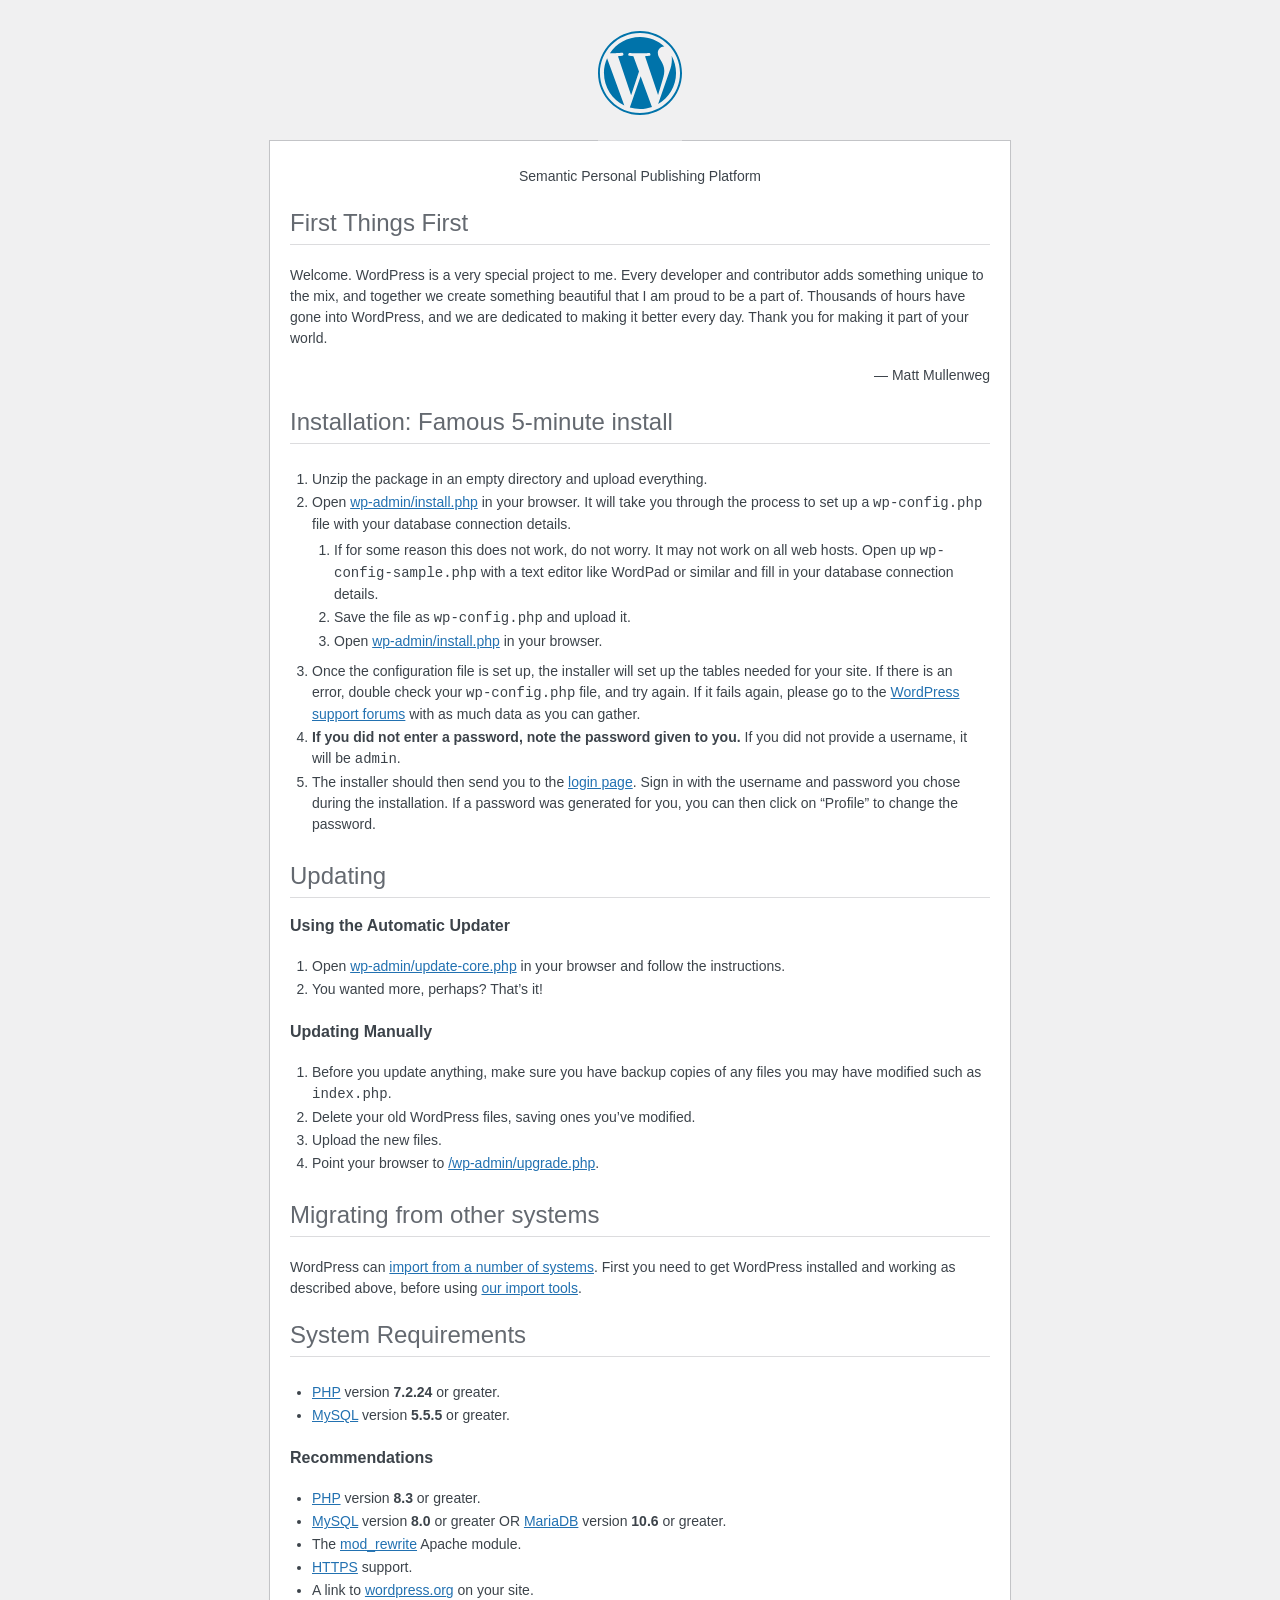
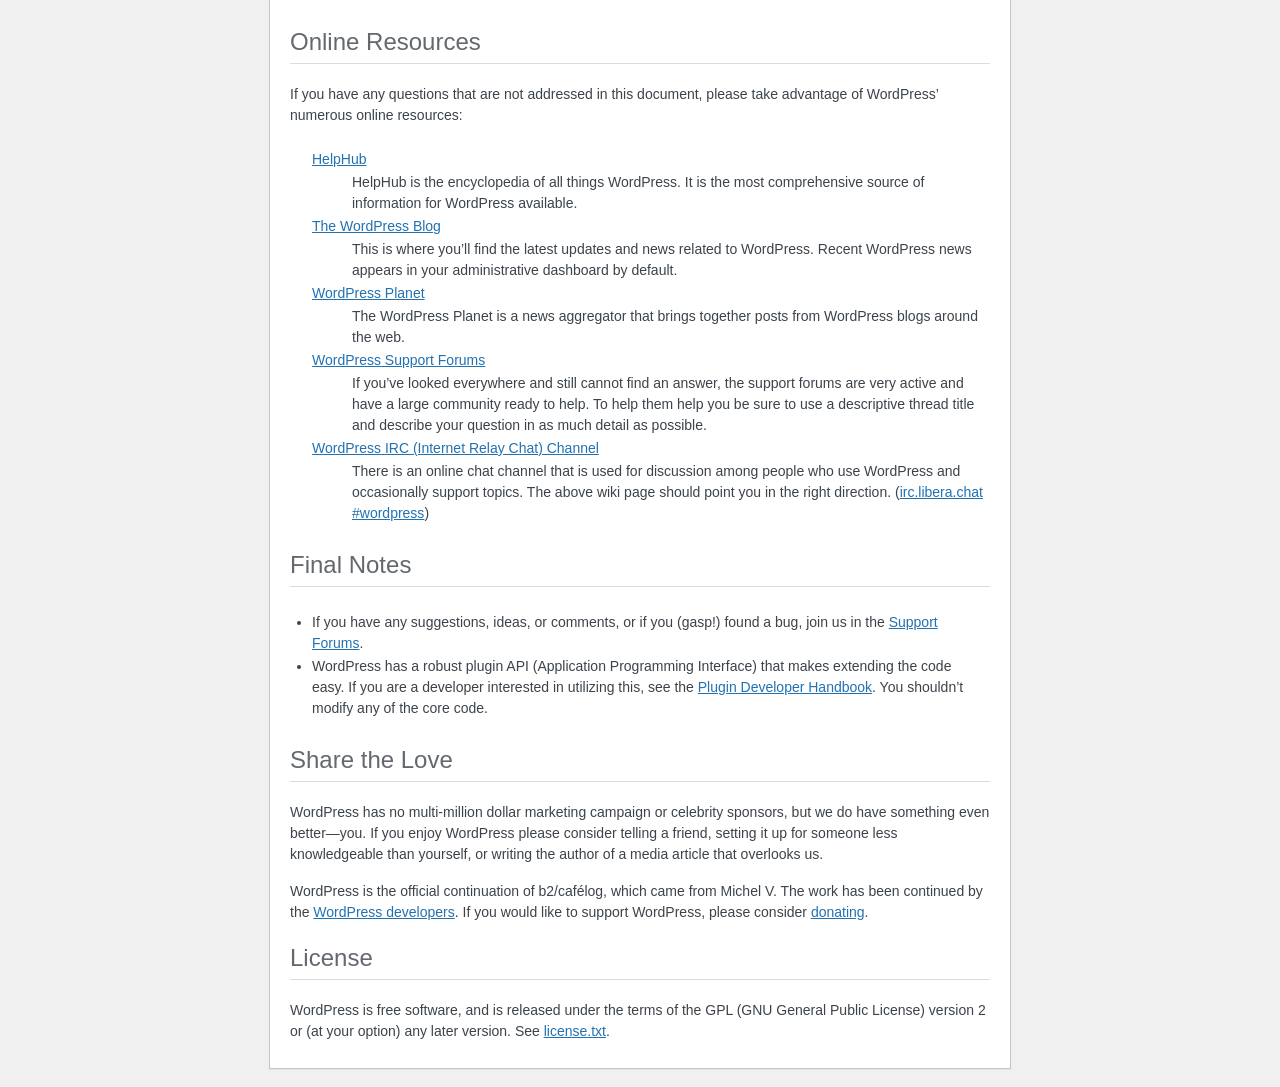
<file: peptide_aggregator/readme.html>
<!DOCTYPE html>
<html lang="en">
<head>
	<meta name="viewport" content="width=device-width" />
	<meta http-equiv="Content-Type" content="text/html; charset=utf-8" />
	<meta name="robots" content="noindex,nofollow" />
	<title>WordPress &#8250; ReadMe</title>
	<link rel="stylesheet" href="wp-admin/css/install.css?ver=20100228" type="text/css" />
</head>
<body>
<h1 id="logo">
	<a href="https://wordpress.org/"><img alt="WordPress" src="wp-admin/images/wordpress-logo.png" /></a>
</h1>
<p style="text-align: center">Semantic Personal Publishing Platform</p>

<h2>First Things First</h2>
<p>Welcome. WordPress is a very special project to me. Every developer and contributor adds something unique to the mix, and together we create something beautiful that I am proud to be a part of. Thousands of hours have gone into WordPress, and we are dedicated to making it better every day. Thank you for making it part of your world.</p>
<p style="text-align: right">&#8212; Matt Mullenweg</p>

<h2>Installation: Famous 5-minute install</h2>
<ol>
	<li>Unzip the package in an empty directory and upload everything.</li>
	<li>Open <span class="file"><a href="wp-admin/install.php">wp-admin/install.php</a></span> in your browser. It will take you through the process to set up a <code>wp-config.php</code> file with your database connection details.
		<ol>
			<li>If for some reason this does not work, do not worry. It may not work on all web hosts. Open up <code>wp-config-sample.php</code> with a text editor like WordPad or similar and fill in your database connection details.</li>
			<li>Save the file as <code>wp-config.php</code> and upload it.</li>
			<li>Open <span class="file"><a href="wp-admin/install.php">wp-admin/install.php</a></span> in your browser.</li>
		</ol>
	</li>
	<li>Once the configuration file is set up, the installer will set up the tables needed for your site. If there is an error, double check your <code>wp-config.php</code> file, and try again. If it fails again, please go to the <a href="https://wordpress.org/support/forums/">WordPress support forums</a> with as much data as you can gather.</li>
	<li><strong>If you did not enter a password, note the password given to you.</strong> If you did not provide a username, it will be <code>admin</code>.</li>
	<li>The installer should then send you to the <a href="wp-login.php">login page</a>. Sign in with the username and password you chose during the installation. If a password was generated for you, you can then click on &#8220;Profile&#8221; to change the password.</li>
</ol>

<h2>Updating</h2>
<h3>Using the Automatic Updater</h3>
<ol>
	<li>Open <span class="file"><a href="wp-admin/update-core.php">wp-admin/update-core.php</a></span> in your browser and follow the instructions.</li>
	<li>You wanted more, perhaps? That&#8217;s it!</li>
</ol>

<h3>Updating Manually</h3>
<ol>
	<li>Before you update anything, make sure you have backup copies of any files you may have modified such as <code>index.php</code>.</li>
	<li>Delete your old WordPress files, saving ones you&#8217;ve modified.</li>
	<li>Upload the new files.</li>
	<li>Point your browser to <span class="file"><a href="wp-admin/upgrade.php">/wp-admin/upgrade.php</a>.</span></li>
</ol>

<h2>Migrating from other systems</h2>
<p>WordPress can <a href="https://developer.wordpress.org/advanced-administration/wordpress/import/">import from a number of systems</a>. First you need to get WordPress installed and working as described above, before using <a href="wp-admin/import.php">our import tools</a>.</p>

<h2>System Requirements</h2>
<ul>
	<li><a href="https://www.php.net/">PHP</a> version <strong>7.2.24</strong> or greater.</li>
	<li><a href="https://www.mysql.com/">MySQL</a> version <strong>5.5.5</strong> or greater.</li>
</ul>

<h3>Recommendations</h3>
<ul>
	<li><a href="https://www.php.net/">PHP</a> version <strong>8.3</strong> or greater.</li>
	<li><a href="https://www.mysql.com/">MySQL</a> version <strong>8.0</strong> or greater OR <a href="https://mariadb.org/">MariaDB</a> version <strong>10.6</strong> or greater.</li>
	<li>The <a href="https://httpd.apache.org/docs/2.2/mod/mod_rewrite.html">mod_rewrite</a> Apache module.</li>
	<li><a href="https://wordpress.org/news/2016/12/moving-toward-ssl/">HTTPS</a> support.</li>
	<li>A link to <a href="https://wordpress.org/">wordpress.org</a> on your site.</li>
</ul>

<h2>Online Resources</h2>
<p>If you have any questions that are not addressed in this document, please take advantage of WordPress&#8217; numerous online resources:</p>
<dl>
	<dt><a href="https://wordpress.org/documentation/">HelpHub</a></dt>
		<dd>HelpHub is the encyclopedia of all things WordPress. It is the most comprehensive source of information for WordPress available.</dd>
	<dt><a href="https://wordpress.org/news/">The WordPress Blog</a></dt>
		<dd>This is where you&#8217;ll find the latest updates and news related to WordPress. Recent WordPress news appears in your administrative dashboard by default.</dd>
	<dt><a href="https://planet.wordpress.org/">WordPress Planet</a></dt>
		<dd>The WordPress Planet is a news aggregator that brings together posts from WordPress blogs around the web.</dd>
	<dt><a href="https://wordpress.org/support/forums/">WordPress Support Forums</a></dt>
		<dd>If you&#8217;ve looked everywhere and still cannot find an answer, the support forums are very active and have a large community ready to help. To help them help you be sure to use a descriptive thread title and describe your question in as much detail as possible.</dd>
	<dt><a href="https://make.wordpress.org/support/handbook/appendix/other-support-locations/introduction-to-irc/">WordPress <abbr>IRC</abbr> (Internet Relay Chat) Channel</a></dt>
		<dd>There is an online chat channel that is used for discussion among people who use WordPress and occasionally support topics. The above wiki page should point you in the right direction. (<a href="https://web.libera.chat/#wordpress">irc.libera.chat #wordpress</a>)</dd>
</dl>

<h2>Final Notes</h2>
<ul>
	<li>If you have any suggestions, ideas, or comments, or if you (gasp!) found a bug, join us in the <a href="https://wordpress.org/support/forums/">Support Forums</a>.</li>
	<li>WordPress has a robust plugin <abbr>API</abbr> (Application Programming Interface) that makes extending the code easy. If you are a developer interested in utilizing this, see the <a href="https://developer.wordpress.org/plugins/">Plugin Developer Handbook</a>. You shouldn&#8217;t modify any of the core code.</li>
</ul>

<h2>Share the Love</h2>
<p>WordPress has no multi-million dollar marketing campaign or celebrity sponsors, but we do have something even better&#8212;you. If you enjoy WordPress please consider telling a friend, setting it up for someone less knowledgeable than yourself, or writing the author of a media article that overlooks us.</p>

<p>WordPress is the official continuation of b2/caf&#233;log, which came from Michel V. The work has been continued by the <a href="https://wordpress.org/about/">WordPress developers</a>. If you would like to support WordPress, please consider <a href="https://wordpress.org/donate/">donating</a>.</p>

<h2>License</h2>
<p>WordPress is free software, and is released under the terms of the <abbr>GPL</abbr> (GNU General Public License) version 2 or (at your option) any later version. See <a href="license.txt">license.txt</a>.</p>

</body>
</html>
</file>
<file: peptide_aggregator/wp-admin/css/install.css>
html {
	background: #f0f0f1;
	margin: 0 20px;
}

body {
	background: #fff;
	border: 1px solid #c3c4c7;
	color: #3c434a;
	font-family: -apple-system, BlinkMacSystemFont, "Segoe UI", Roboto, Oxygen-Sans, Ubuntu, Cantarell, "Helvetica Neue", sans-serif;
	margin: 140px auto 25px;
	padding: 20px 20px 10px;
	max-width: 700px;
	-webkit-font-smoothing: subpixel-antialiased;
	box-shadow: 0 1px 1px rgba(0, 0, 0, 0.04);
}

a {
	color: #2271b1;
}

a:hover,
a:active {
	color: #135e96;
}

a:focus {
	color: #043959;
	box-shadow: 0 0 0 2px #2271b1;
	/* Only visible in Windows High Contrast mode */
	outline: 2px solid transparent;
}

h1, h2 {
	border-bottom: 1px solid #dcdcde;
	clear: both;
	color: #646970;
	font-size: 24px;
	padding: 0 0 7px;
	font-weight: 400;
}

h3 {
	font-size: 16px;
}

p, li, dd, dt {
	padding-bottom: 2px;
	font-size: 14px;
	line-height: 1.5;
}

code, .code {
	font-family: Consolas, Monaco, monospace;
}

ul, ol, dl {
	padding: 5px 5px 5px 22px;
}

a img {
	border: 0
}
abbr {
	border: 0;
	font-variant: normal;
}

fieldset {
	border: 0;
	padding: 0;
	margin: 0;
}

#logo {
	margin: -130px auto 25px;
	padding: 0 0 25px;
	width: 84px;
	height: 84px;
	overflow: hidden;
	background-image: url(../images/w-logo-blue.png?ver=20131202);
	background-image: none, url(../images/wordpress-logo.svg?ver=20131107);
	background-size: 84px;
	background-position: center top;
	background-repeat: no-repeat;
	color: #3c434a; /* same as login.css */
	font-size: 20px;
	font-weight: 400;
	line-height: 1.3em;
	text-decoration: none;
	text-align: center;
	text-indent: -9999px;
	outline: none;
}

.step {
	margin: 20px 0 15px;
}
.step, th {
	text-align: left;
	padding: 0;
}
.language-chooser.wp-core-ui .step .button.button-large {
	font-size: 14px;
}
textarea {
	border: 1px solid #dcdcde;
	font-family: -apple-system, BlinkMacSystemFont, "Segoe UI", Roboto, Oxygen-Sans, Ubuntu, Cantarell, "Helvetica Neue", sans-serif;
	width: 100%;
	box-sizing: border-box;
}

.form-table {
	border-collapse: collapse;
	margin-top: 1em;
	width: 100%;
}

.form-table td {
	margin-bottom: 9px;
	padding: 10px 20px 10px 0;
	font-size: 14px;
	vertical-align: top
}

.form-table th {
	font-size: 14px;
	text-align: left;
	padding: 10px 20px 10px 0;
	width: 115px;
	vertical-align: top;
}

.form-table code {
	line-height: 1.28571428;
	font-size: 14px;
}

.form-table p {
	margin: 4px 0 0;
	font-size: 11px;
}

.form-table .setup-description {
	margin: 4px 0 0;
	line-height: 1.6;
}

.form-table input {
	line-height: 1.33333333;
	font-size: 15px;
	padding: 3px 5px;
}

.wp-pwd {
	margin-top: 0;
}

.form-table .wp-pwd {
	display: flex;
	column-gap: 4px;
}

.form-table .password-input-wrapper {
	width: 100%;
}

input,
submit {
	font-family: -apple-system, BlinkMacSystemFont, "Segoe UI", Roboto, Oxygen-Sans, Ubuntu, Cantarell, "Helvetica Neue", sans-serif;
}

.form-table input[type=text],
.form-table input[type=email],
.form-table input[type=url],
.form-table input[type=password],
#pass-strength-result {
	width: 100%;
}

.form-table th p {
	font-weight: 400;
}

.form-table.install-success th,
.form-table.install-success td {
	vertical-align: middle;
	padding: 16px 20px 16px 0;
}

.form-table.install-success td p {
	margin: 0;
	font-size: 14px;
}

.form-table.install-success td code {
	margin: 0;
	font-size: 18px;
}

#error-page {
	margin-top: 50px;
}

#error-page p {
	font-size: 14px;
	line-height: 1.28571428;
	margin: 25px 0 20px;
}

#error-page code, .code {
	font-family: Consolas, Monaco, monospace;
}

.message {
	border-left: 4px solid #d63638;
	padding: .7em .6em;
	background-color: #fcf0f1;
}

/* rtl:ignore */
#dbname,
#uname,
#pwd,
#dbhost,
#prefix,
#user_login,
#admin_email,
#pass1,
#pass2 {
	direction: ltr;
}


/* localization */
body.rtl,
.rtl textarea,
.rtl input,
.rtl submit {
	font-family: Tahoma, sans-serif;
}

:lang(he-il) body.rtl,
:lang(he-il) .rtl textarea,
:lang(he-il) .rtl input,
:lang(he-il) .rtl submit {
	font-family: Arial, sans-serif;
}

@media only screen and (max-width: 799px) {
	body {
		margin-top: 115px;
	}
	#logo a {
		margin: -125px auto 30px;
	}
}

@media screen and (max-width: 782px) {

	.form-table {
		margin-top: 0;
	}

	.form-table th,
	.form-table td {
		display: block;
		width: auto;
		vertical-align: middle;
	}

	.form-table th {
		padding: 20px 0 0;
	}

	.form-table td {
		padding: 5px 0;
		border: 0;
		margin: 0;
	}

	textarea,
	input {
		font-size: 16px;
	}

	.form-table td input[type="text"],
	.form-table td input[type="email"],
	.form-table td input[type="url"],
	.form-table td input[type="password"],
	.form-table td select,
	.form-table td textarea,
	.form-table span.description {
		width: 100%;
		font-size: 16px;
		line-height: 1.5;
		padding: 7px 10px;
		display: block;
		max-width: none;
		box-sizing: border-box;
	}

	#pwd {
		padding-right: 2.5rem;
	}

	.wp-pwd #pass1 {
		padding-right: 50px;
	}

	.wp-pwd .button.wp-hide-pw {
		right: 0;
	}

	#pass-strength-result {
		width: 100%;
	}
}

body.language-chooser {
	max-width: 300px;
}

.language-chooser select {
	padding: 8px;
	width: 100%;
	display: block;
	border: 1px solid #dcdcde;
	background: #fff;
	color: #2c3338;
	font-size: 16px;
	font-family: Arial, sans-serif;
	font-weight: 400;
}

.language-chooser select:focus {
	color: #2c3338;
}

.language-chooser select option:hover,
.language-chooser select option:focus {
	color: #0a4b78;
}

.language-chooser .step {
	text-align: right;
}

.screen-reader-input,
.screen-reader-text {
	border: 0;
	clip-path: inset(50%);
	height: 1px;
	margin: -1px;
	overflow: hidden;
	padding: 0;
	position: absolute;
	width: 1px;
	word-wrap: normal !important;
}

.spinner {
	background: url(../images/spinner.gif) no-repeat;
	background-size: 20px 20px;
	visibility: hidden;
	opacity: 0.7;
	filter: alpha(opacity=70);
	width: 20px;
	height: 20px;
	margin: 2px 5px 0;
}

.step .spinner {
	display: inline-block;
	vertical-align: middle;
	margin-right: 15px;
}

.button.hide-if-no-js,
.hide-if-no-js {
	display: none;
}

/**
 * HiDPI Displays
 */
@media print,
  (min-resolution: 120dpi) {

	.spinner {
		background-image: url(../images/spinner-2x.gif);
	}

}
</file>
